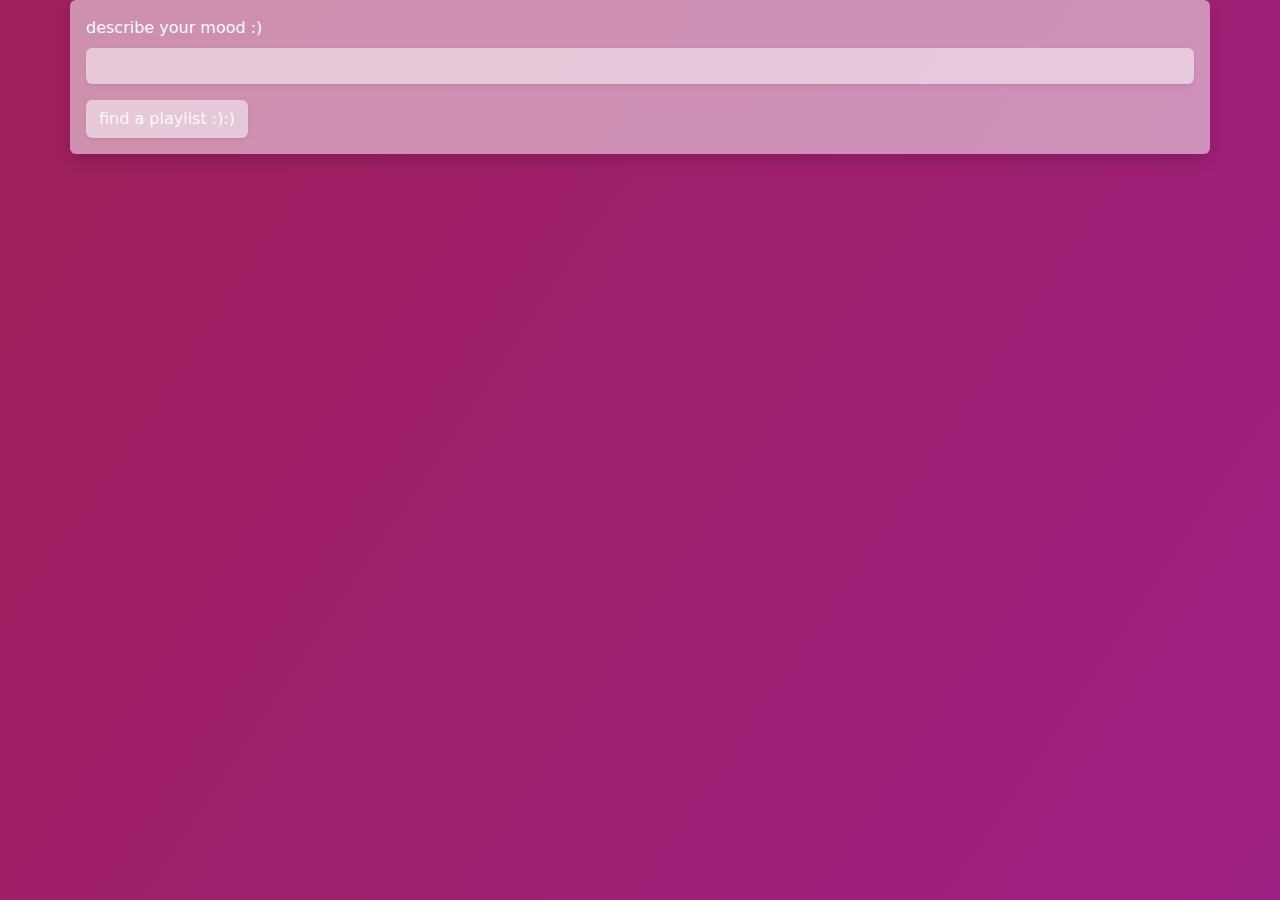
<file: templates/index.html>
<!DOCTYPE html>
<html>
    <head>
        <title>Mood Playlist Generator</title>
        <link href="https://cdn.jsdelivr.net/npm/bootstrap@5.3.3/dist/css/bootstrap.min.css" rel="stylesheet" integrity="sha384-QWTKZyjpPEjISv5WaRU9OFeRpok6YctnYmDr5pNlyT2bRjXh0JMhjY6hW+ALEwIH" crossorigin="anonymous">
        <link href="../static/main.css" rel="stylesheet">
    </head>
    <body>
        <div class="p-3 mx-auto my-auto center container-lg transparent rounded shadow">
            <form method="POST">
                <div class="mb-3">
                    <label for="mood-input" class="form-label text-light">describe your mood :)</label>
                    <input type="text" class="form-control btn-transparent border-0 shadow-sm" id="mood-input" aria-describedby="mood">
                </div>
                <button type="submit" class="mx-auto center rounded btn text-light borner-0 btn-transparent shadow-sm">find a playlist :):)</button>
            </form>
        </div>

        <script src="https://cdn.jsdelivr.net/npm/@popperjs/core@2.11.8/dist/umd/popper.min.js" integrity="sha384-I7E8VVD/ismYTF4hNIPjVp/Zjvgyol6VFvRkX/vR+Vc4jQkC+hVqc2pM8ODewa9r" crossorigin="anonymous"></script>
        <script src="https://cdn.jsdelivr.net/npm/bootstrap@5.3.3/dist/js/bootstrap.min.js" integrity="sha384-0pUGZvbkm6XF6gxjEnlmuGrJXVbNuzT9qBBavbLwCsOGabYfZo0T0to5eqruptLy" crossorigin="anonymous"></script>
        <script src="https://cdn.jsdelivr.net/npm/bootstrap@5.3.3/dist/js/bootstrap.bundle.min.js" integrity="sha384-YvpcrYf0tY3lHB60NNkmXc5s9fDVZLESaAA55NDzOxhy9GkcIdslK1eN7N6jIeHz" crossorigin="anonymous"></script>
    </body>
</html>
</file>
<file: static/main.css>
body {
    background: linear-gradient(304deg, #8d2a2a, #bf7c3b, #adb028, #53b42e, #209f90, #206b9f, #50209f, #9f209f, #9f205a);
    background-size: 1800% 1800%;

    -webkit-animation: AnimationName 20s ease infinite;
    -moz-animation: AnimationName 20s ease infinite;
    animation: AnimationName 20s ease infinite;
}

@-webkit-keyframes AnimationName {
    0%{background-position:45% 0%}
    50%{background-position:56% 100%}
    100%{background-position:45% 0%}
}
@-moz-keyframes AnimationName {
    0%{background-position:45% 0%}
    50%{background-position:56% 100%}
    100%{background-position:45% 0%}
}
@keyframes AnimationName {
    0%{background-position:45% 0%}
    50%{background-position:56% 100%}
    100%{background-position:45% 0%}
}

.btn-transparent {
    background-color: rgba(255, 255, 255, 0.5);
}

.btn-transparent:hover {
    background-color: rgba(255, 255, 255, 0.7);
}

.transparent {
    background-color: rgba(255, 255, 255, 0.5);
}
</file>
